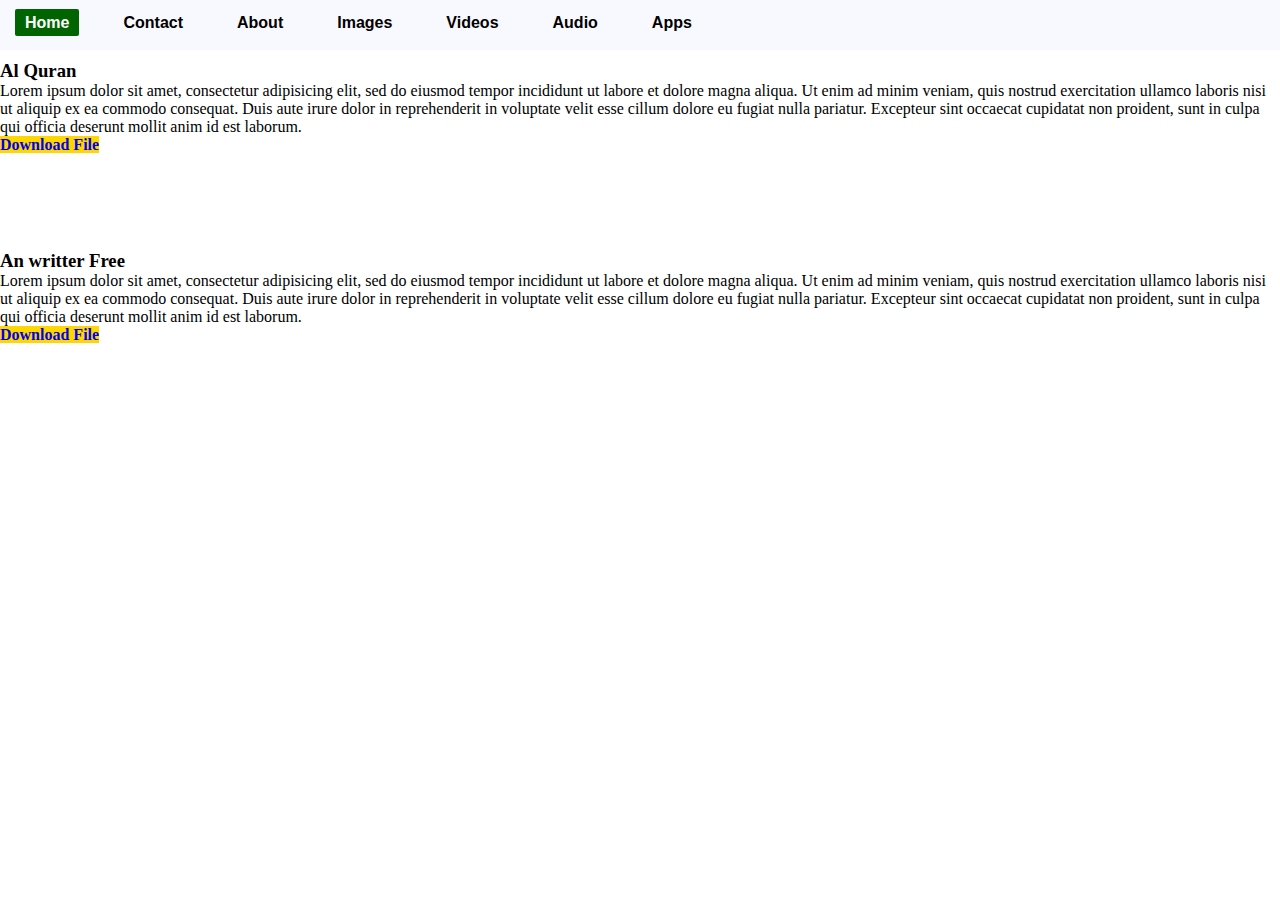
<file: index.html>
<!DOCTYPE html>
<html>
<head>
    <meta charset="utf-8">
    <meta name="viewport" content="width=device-width, initial-scale=1">
    <title>Anroid App Downloading Website</title>
    <link rel="stylesheet" type="text/css" href="css/style.css">
	<link rel="stylesheet" type="text/css" href="..\css/document.css">
</head>
<body>

<!--------------------
   Menu Coding Start
----------------------->
     <div class="header_part">
       <ul>
         <li><a class="myButton active">Home</a></li>
         <li><a class="myButton">Contact</a></li>
         <li><a class="myButton">About</a></li>
         <li><a class="myButton">Images</a></li>
         <li><a class="myButton">Videos</a></li>
         <li><a class="myButton">Audio</a></li>
         <li><a class="myButton">Apps</a></li>
       </ul>        
     </div>          
<!--------------------
    Menu Coding End
----------------------->
            

<article class="article">
    <h3>Al Quran </h3>
<p>Lorem ipsum dolor sit amet, consectetur adipisicing elit, sed do eiusmod
tempor incididunt ut labore et dolore magna aliqua. Ut enim ad minim veniam,
quis nostrud exercitation ullamco laboris nisi ut aliquip ex ea commodo
consequat. Duis aute irure dolor in reprehenderit in voluptate velit esse
cillum dolore eu fugiat nulla pariatur. Excepteur sint occaecat cupidatat non
proident, sunt in culpa qui officia deserunt mollit anim id est laborum.</p>
<a href="content/anroidApp/Quran.apk" download="Quran.apk" class="Download_button">Download File</a>
</article><br><br>


<article class="article">
    <h3>An writter Free </h3>
<p>Lorem ipsum dolor sit amet, consectetur adipisicing elit, sed do eiusmod
tempor incididunt ut labore et dolore magna aliqua. Ut enim ad minim veniam,
quis nostrud exercitation ullamco laboris nisi ut aliquip ex ea commodo
consequat. Duis aute irure dolor in reprehenderit in voluptate velit esse
cillum dolore eu fugiat nulla pariatur. Excepteur sint occaecat cupidatat non
proident, sunt in culpa qui officia deserunt mollit anim id est laborum.</p>
<a href="content/anroidApp/AnWriter free.apk" download="AnWriter free.apk" class="Download_button">Download File</a>
</article>

<!--<button onclick="ClickMe()">Click</button>-->

<script type="text/javascript" src="js/script.js"></script>

</body>
</html>
</file>
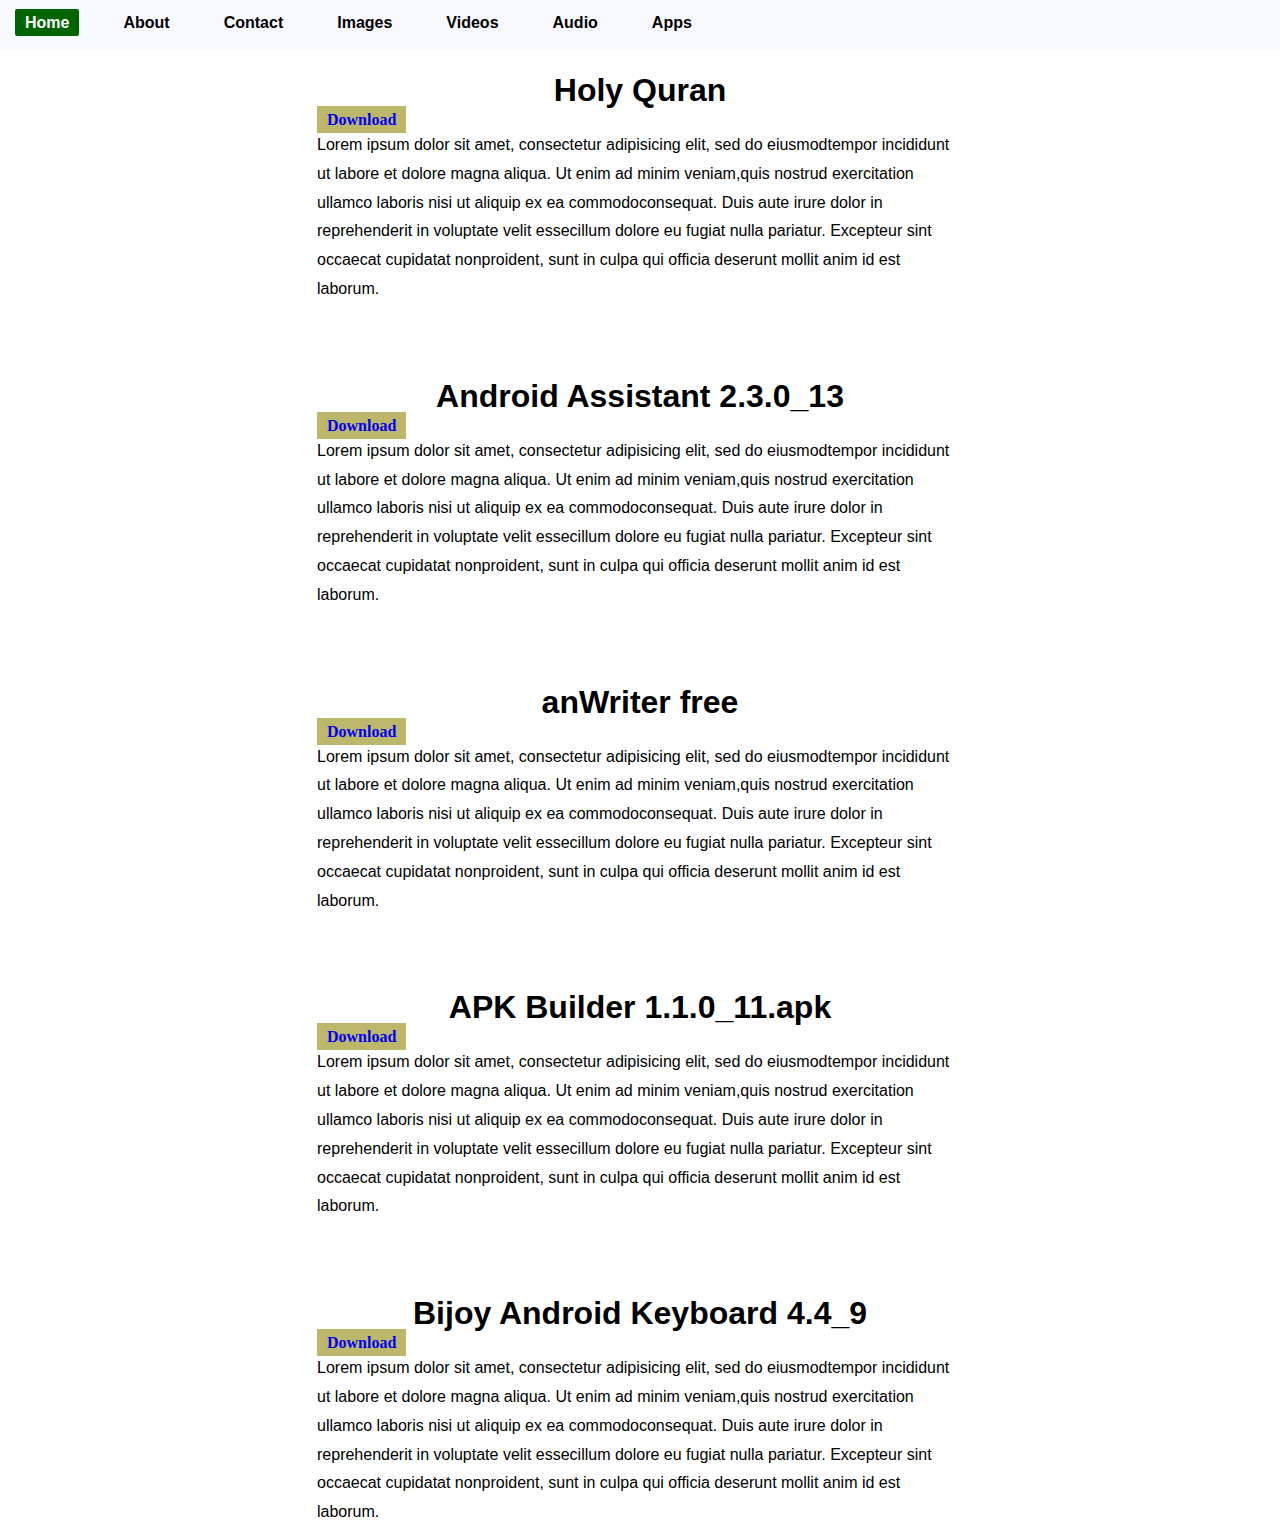
<file: document/apps.html>
<!DOCTYPE html>
<html>
<head>
	<meta charset="utf-8">
	<meta name="viewport" content="width=device-width, initial-scale=1">
	<title>Apps Part</title>
    <link rel="stylesheet" type="text/css" href="..\css/style.css">
       <link rel="stylesheet" type="text/css" href="..\css/document.css">
</head>
<body>
<!--------------------
   Menu Coding Start
----------------------->
     <div class="header_part">
       <ul>
       	 <li><a class="myButton active">Home</a></li>
         <li><a class="myButton">About</a></li>
         <li><a class="myButton">Contact</a></li>
         <li><a class="myButton">Images</a></li>
         <li><a class="myButton">Videos</a></li>
         <li><a class="myButton">Audio</a></li>
         <li><a class="myButton">Apps</a></li>
       </ul>      	
     </div>          
<!--------------------
    Menu Coding End
----------------------->	

<script type="text/javascript" src="..\js/apps.js"></script>
<article class="Images_Article">
   <script>
      for(var i=0; i<appsDetails.length; i++)
      {
        document.write('<table class="Image_Table">');
         document.write('<tr>');
            document.write("<td><h1 class='Image_Name'>"+appsDetails[i].appName+"</h1></td>");
         document.write('</tr>');
        // document.write('<tr>');
           // document.write('<td height="416" width="650"><img src="'+appsDetails[i].appPath+'" class="Images" alt="'+appsDetails[i].imageAlt+'"></td>');
        // document.write('</tr>');
         document.write('<tr>');
            document.write('<td><a href="'+appsDetails[i].appPath+'" class="Download_Button" download="true">Download</a></td>');
         document.write('</tr>');
         document.write('<tr>');
            document.write('<td height="125" width="650">');
            document.write('<p class="Image_Description">'+appsDetails[i].appDescription+'</p>');
           document.write('</td>');
           document.write('</tr>');
         document.write('</table>')

       }

   </script> 

</article>



<script type="text/javascript" src="../js/document.js"></script>
</body>
</html>
</file>
<file: css/style.css>
*{
margin: 0;
padding: 0;

}

body{
background-color: white;

}

.myButton{
cursor: pointer;
user-select: none;
	
}

.Download_button{
 background-color: gold;
 text-decoration: none;
 font-weight: bold;

}

.article{
 text-align: left;
 margin-top: 60px;

}


.header_part{
 height: 50px;
 width: 100%;
 background-color: ghostwhite;
 position: relative;
 top: 0px;
 position: fixed;


}

.header_part ul li a{
list-style-type: none;
text-decoration: none;
font-weight: bold;
font-family: sans-serif;
padding: 5px 10px;


}
.active{
 background-color: darkgreen;
 color: white;
 border-radius: 2px;

}

.header_part ul li a:hover{
 background-color: darkgreen;
 color: white;
 border-radius: 2px;

}

.header_part ul{
 position: relative;
 top: 14px;

}

.header_part ul li{
display: inline;
padding: 20px 15px;


}
</file>
